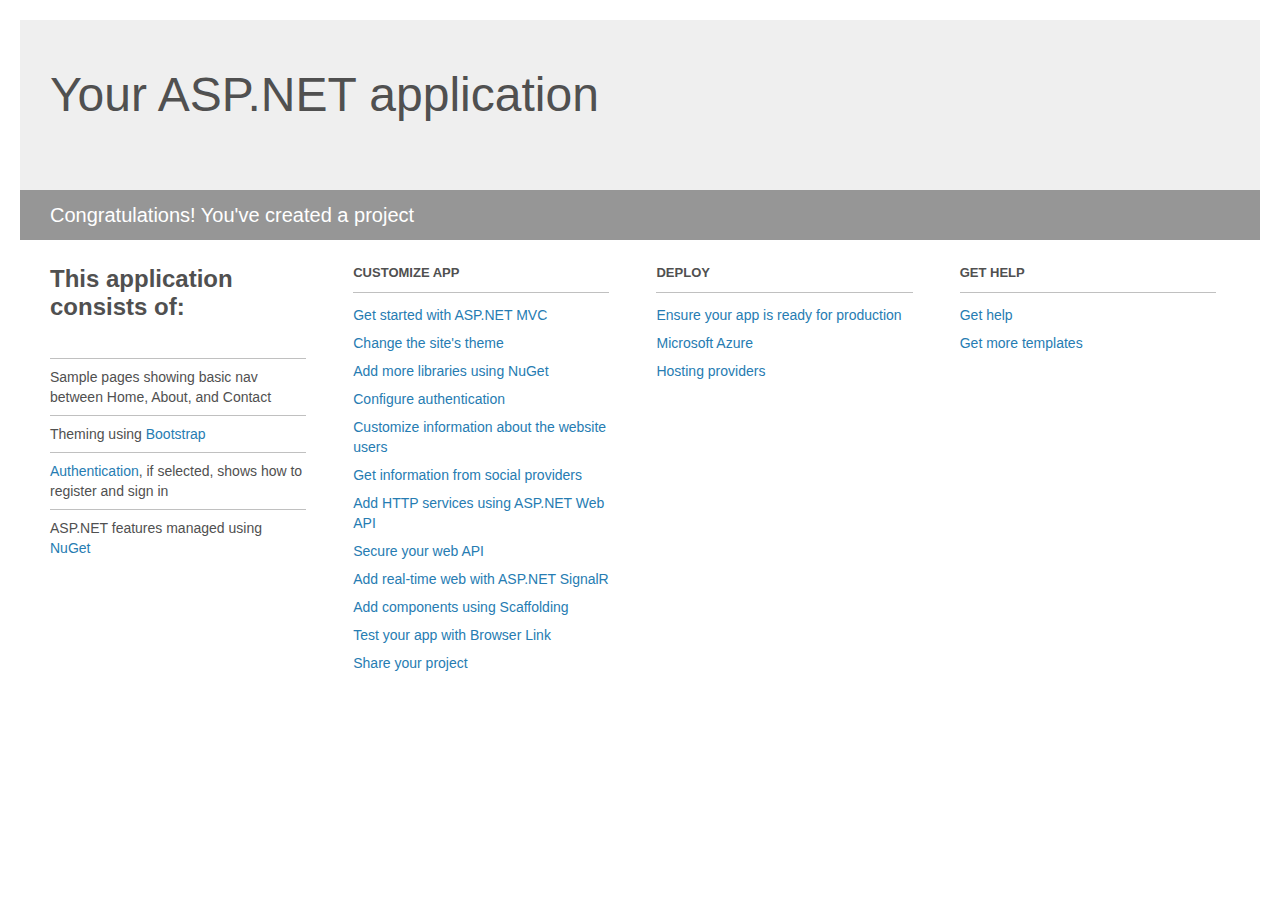
<file: GigHub/GigHub/Project_Readme.html>
﻿<!DOCTYPE html>
<html lang="en">
<head>
    <meta charset="utf-8" />
    <title>Your ASP.NET application</title>
    <style>
        body {
            background: #fff;
            color: #505050;
            font: 14px 'Segoe UI', tahoma, arial, helvetica, sans-serif;
            margin: 20px;
            padding: 0;
        }

        #header {
            background: #efefef;
            padding: 0;
        }

        h1 {
            font-size: 48px;
            font-weight: normal;
            margin: 0;
            padding: 0 30px;
            line-height: 150px;
        }

        p {
            font-size: 20px;
            color: #fff;
            background: #969696;
            padding: 0 30px;
            line-height: 50px;
        }

        #main {
            padding: 5px 30px;
        }

        .section {
            width: 21.7%;
            float: left;
            margin: 0 0 0 4%;
        }

            .section h2 {
                font-size: 13px;
                text-transform: uppercase;
                margin: 0;
                border-bottom: 1px solid silver;
                padding-bottom: 12px;
                margin-bottom: 8px;
            }

            .section.first {
                margin-left: 0;
            }

                .section.first h2 {
                    font-size: 24px;
                    text-transform: none;
                    margin-bottom: 25px;
                    border: none;
                }

                .section.first li {
                    border-top: 1px solid silver;
                    padding: 8px 0;
                }

            .section.last {
                margin-right: 0;
            }

        ul {
            list-style: none;
            padding: 0;
            margin: 0;
            line-height: 20px;
        }

        li {
            padding: 4px 0;
        }

        a {
            color: #267cb2;
            text-decoration: none;
        }

            a:hover {
                text-decoration: underline;
            }
    </style>
</head>
<body>

    <div id="header">
        <h1>Your ASP.NET application</h1>
        <p>Congratulations! You've created a project</p>
    </div>

    <div id="main">
        <div class="section first">
            <h2>This application consists of:</h2>
            <ul>
                <li>Sample pages showing basic nav between Home, About, and Contact</li>
                <li>Theming using <a href="http://go.microsoft.com/fwlink/?LinkID=615519">Bootstrap</a></li>
                <li><a href="http://go.microsoft.com/fwlink/?LinkID=615520">Authentication</a>, if selected, shows how to register and sign in</li>
                <li>ASP.NET features managed using <a href="http://go.microsoft.com/fwlink/?LinkID=320756">NuGet</a></li>
            </ul>
        </div>

        <div class="section">
            <h2>Customize app</h2>
            <ul>
                <li><a href="http://go.microsoft.com/fwlink/?LinkID=615541">Get started with ASP.NET MVC</a></li>
                <li><a href="http://go.microsoft.com/fwlink/?LinkID=615523">Change the site's theme</a></li>
                <li><a href="http://go.microsoft.com/fwlink/?LinkID=615524">Add more libraries using NuGet</a></li>
                <li><a href="http://go.microsoft.com/fwlink/?LinkID=615542">Configure authentication</a></li>
                <li><a href="http://go.microsoft.com/fwlink/?LinkID=615526">Customize information about the website users</a></li>
                <li><a href="http://go.microsoft.com/fwlink/?LinkID=615527">Get information from social providers</a></li>
                <li><a href="http://go.microsoft.com/fwlink/?LinkID=615528">Add HTTP services using ASP.NET Web API</a></li>
                <li><a href="http://go.microsoft.com/fwlink/?LinkID=615529">Secure your web API</a></li>
                <li><a href="http://go.microsoft.com/fwlink/?LinkID=615530">Add real-time web with ASP.NET SignalR</a></li>
                <li><a href="http://go.microsoft.com/fwlink/?LinkID=615531">Add components using Scaffolding</a></li>
                <li><a href="http://go.microsoft.com/fwlink/?LinkID=615532">Test your app with Browser Link</a></li>
                <li><a href="http://go.microsoft.com/fwlink/?LinkID=615533">Share your project</a></li>
            </ul>
        </div>

        <div class="section">
            <h2>Deploy</h2>
            <ul>
                <li><a href="http://go.microsoft.com/fwlink/?LinkID=615534">Ensure your app is ready for production</a></li>
                <li><a href="http://go.microsoft.com/fwlink/?LinkID=615535">Microsoft Azure</a></li>
                <li><a href="http://go.microsoft.com/fwlink/?LinkID=615536">Hosting providers</a></li>
            </ul>
        </div>

        <div class="section last">
            <h2>Get help</h2>
            <ul>
                <li><a href="http://go.microsoft.com/fwlink/?LinkID=615537">Get help</a></li>
                <li><a href="http://go.microsoft.com/fwlink/?LinkID=615538">Get more templates</a></li>
            </ul>
        </div>
    </div>

</body>
</html>
</file>
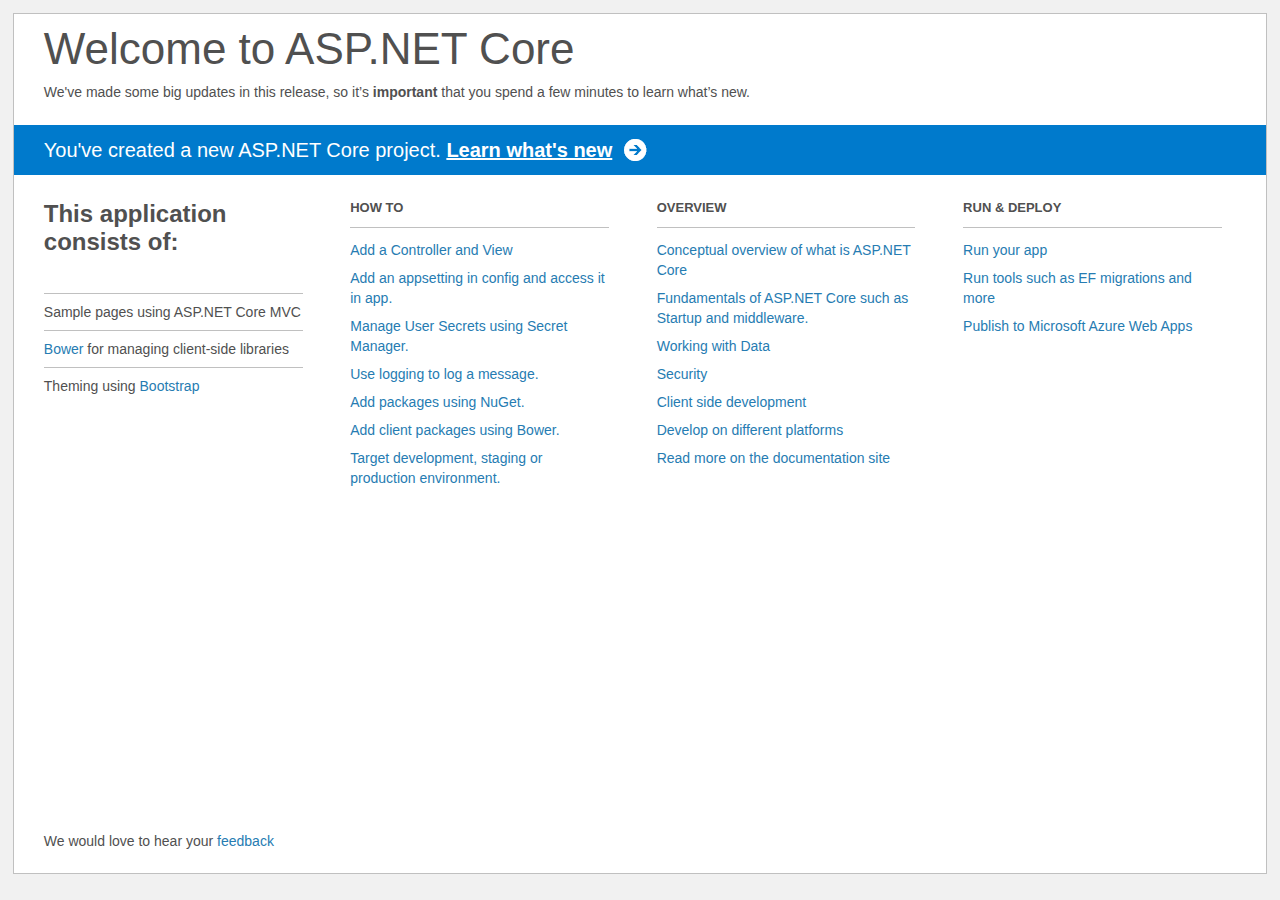
<file: PortfolioSite/src/PortfolioSite/Project_Readme.html>
﻿<!DOCTYPE html>
<html lang="en">
<head>
    <meta charset="utf-8" />
    <title>Welcome to ASP.NET Core</title>
    <style>
        html {
            background: #f1f1f1;
            height: 100%;
        }

        body {
            background: #fff;
            color: #505050;
            font: 14px 'Segoe UI', tahoma, arial, helvetica, sans-serif;
            margin: 1%;
            min-height: 95.5%;
            border: 1px solid silver;
            position: relative;
        }

        #header {
            padding: 0;
        }

            #header h1 {
                font-size: 44px;
                font-weight: normal;
                margin: 0;
                padding: 10px 30px 10px 30px;
            }

            #header span {
                margin: 0;
                padding: 0 30px;
                display: block;
            }

            #header p {
                font-size: 20px;
                color: #fff;
                background: #007acc;
                padding: 0 30px;
                line-height: 50px;
                margin-top: 25px;

            }

                #header p a {
                    color: #fff;
                    text-decoration: underline;
                    font-weight: bold;
                    padding-right: 35px;
                    background: no-repeat right bottom url([data-uri]);
                }

        #main {
            padding: 5px 30px;
            clear: both;
        }

        .section {
            width: 21.7%;
            float: left;
            margin: 0 0 0 4%;
        }

            .section h2 {
                font-size: 13px;
                text-transform: uppercase;
                margin: 0;
                border-bottom: 1px solid silver;
                padding-bottom: 12px;
                margin-bottom: 8px;
            }

            .section.first {
                margin-left: 0;
            }

                .section.first h2 {
                    font-size: 24px;
                    text-transform: none;
                    margin-bottom: 25px;
                    border: none;
                }

                .section.first li {
                    border-top: 1px solid silver;
                    padding: 8px 0;
                }

            .section.last {
                margin-right: 0;
            }

        ul {
            list-style: none;
            padding: 0;
            margin: 0;
            line-height: 20px;
        }

        li {
            padding: 4px 0;
        }

        a {
            color: #267cb2;
            text-decoration: none;
        }

            a:hover {
                text-decoration: underline;
            }

        #footer {
            clear: both;
            padding-top: 50px;
        }

            #footer p {
                position: absolute;
                bottom: 10px;
            }
    </style>
</head>
<body>

    <div id="header">
        <h1>Welcome to ASP.NET Core</h1>
        <span>
            We've made some big updates in this release, so it’s <b>important</b> that you spend
            a few minutes to learn what’s new.
        </span>
        <p>You've created a new ASP.NET Core project. <a href="http://go.microsoft.com/fwlink/?LinkId=518016">Learn what's new</a></p>
    </div>

    <div id="main">
        <div class="section first">
            <h2>This application consists of:</h2>
            <ul>
                <li>Sample pages using ASP.NET Core MVC</li>
                <li><a href="http://go.microsoft.com/fwlink/?LinkId=518004">Bower</a> for managing client-side libraries</li>
                <li>Theming using <a href="http://go.microsoft.com/fwlink/?LinkID=398939">Bootstrap</a></li>
            </ul>
        </div>
        <div class="section">
            <h2>How to</h2>
            <ul>
                <li><a href="http://go.microsoft.com/fwlink/?LinkID=398600">Add a Controller and View</a></li>
                <li><a href="http://go.microsoft.com/fwlink/?LinkID=699562">Add an appsetting in config and access it in app.</a></li>
                <li><a href="http://go.microsoft.com/fwlink/?LinkId=699315">Manage User Secrets using Secret Manager.</a></li>
                <li><a href="http://go.microsoft.com/fwlink/?LinkId=699316">Use logging to log a message.</a></li>
                <li><a href="http://go.microsoft.com/fwlink/?LinkId=699317">Add packages using NuGet.</a></li>
                <li><a href="http://go.microsoft.com/fwlink/?LinkId=699318">Add client packages using Bower.</a></li>
                <li><a href="http://go.microsoft.com/fwlink/?LinkId=699319">Target development, staging or production environment.</a></li>
            </ul>
        </div>
        <div class="section">
            <h2>Overview</h2>
            <ul>
                <li><a href="http://go.microsoft.com/fwlink/?LinkId=518008">Conceptual overview of what is ASP.NET Core</a></li>
                <li><a href="http://go.microsoft.com/fwlink/?LinkId=699320">Fundamentals of ASP.NET Core such as Startup and middleware.</a></li>
                <li><a href="http://go.microsoft.com/fwlink/?LinkId=398602">Working with Data</a></li>
                <li><a href="http://go.microsoft.com/fwlink/?LinkId=398603">Security</a></li>
                <li><a href="http://go.microsoft.com/fwlink/?LinkID=699321">Client side development</a></li>
                <li><a href="http://go.microsoft.com/fwlink/?LinkID=699322">Develop on different platforms</a></li>
                <li><a href="http://go.microsoft.com/fwlink/?LinkID=699323">Read more on the documentation site</a></li>
            </ul>
        </div>
        <div class="section last">
            <h2>Run & Deploy</h2>
            <ul>
                <li><a href="http://go.microsoft.com/fwlink/?LinkID=517851">Run your app</a></li>
                <li><a href="http://go.microsoft.com/fwlink/?LinkID=517853">Run tools such as EF migrations and more</a></li>
                <li><a href="http://go.microsoft.com/fwlink/?LinkID=398609">Publish to Microsoft Azure Web Apps</a></li>
            </ul>
        </div>

        <div id="footer">
            <p>We would love to hear your <a href="http://go.microsoft.com/fwlink/?LinkId=518015">feedback</a></p>
        </div>
    </div>

</body>
</html>
</file>
